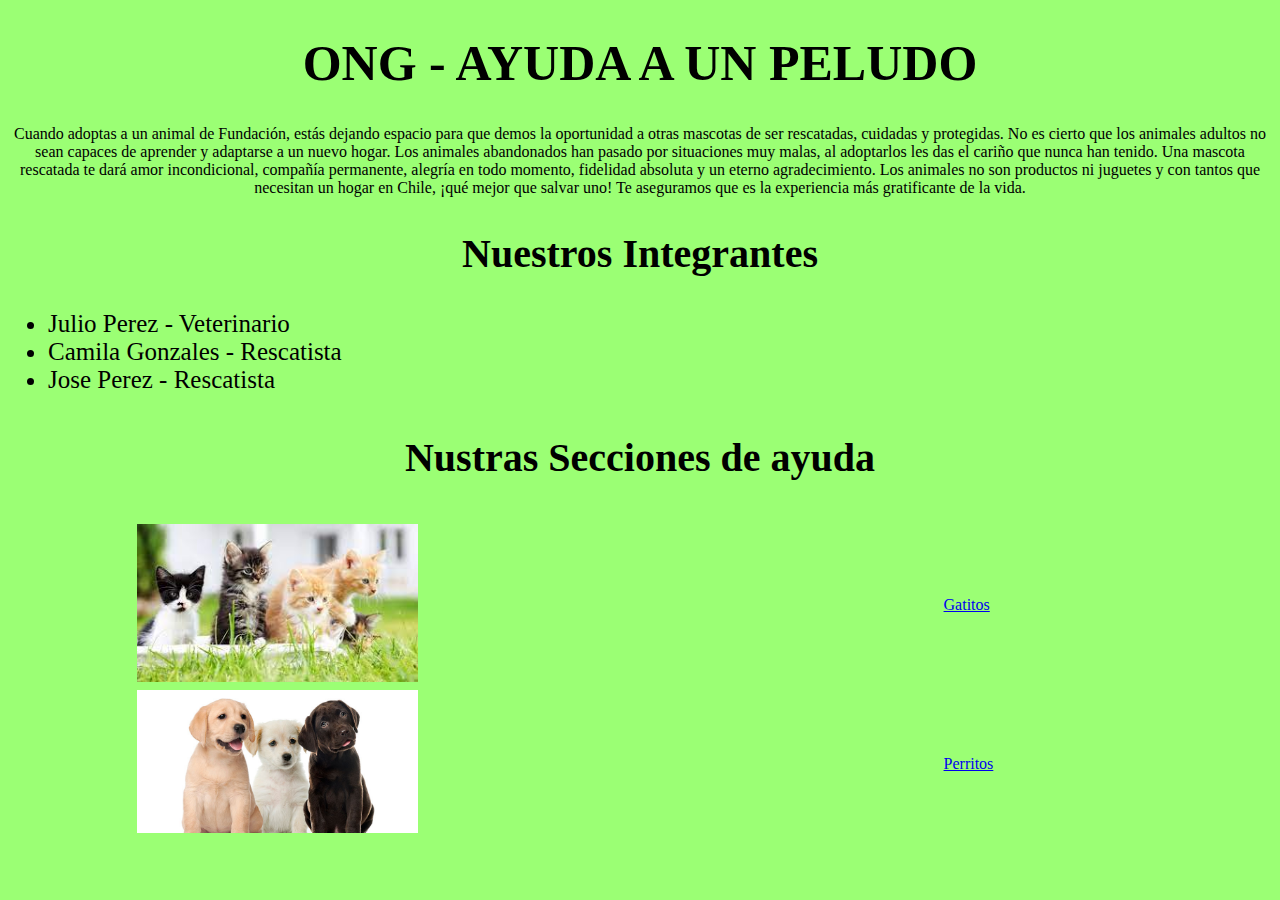
<file: ONG_PELUDOS/index.html>
<!DOCTYPE html>
<html lang="en">
<head>
    <meta charset="UTF-8">
    <meta http-equiv="X-UA-Compatible" content="IE=edge">
    <meta name="viewport" content="width=device-width, initial-scale=1.0">
    <title>Ayuda un peludo</title>
    <link rel="stylesheet" type="text/css" href="estilos.css">
</head>
<body>
    <h1>ONG - AYUDA A UN PELUDO</h1>
    <p class="parrafo1"> 
        Cuando adoptas a un animal de Fundación, estás dejando espacio para que demos la oportunidad a otras mascotas de ser rescatadas, cuidadas y protegidas.
No es cierto que los animales adultos no sean capaces de aprender y adaptarse a un nuevo hogar.
Los animales abandonados han pasado por situaciones muy malas, al adoptarlos les das el cariño que nunca han tenido.
Una mascota rescatada te dará amor incondicional, compañía permanente, alegría en todo momento, fidelidad absoluta y un eterno agradecimiento.
Los animales no son productos ni juguetes y con tantos que necesitan un hogar en Chile, ¡qué mejor que salvar uno!
Te aseguramos que es la experiencia más gratificante de la vida.
    </p>
       
    <h2>Nuestros Integrantes</h2>
    <ul>
        <li>Julio Perez - Veterinario</li>
        <li>Camila Gonzales - Rescatista</li>
        <li>Jose Perez - Rescatista</li>

    </ul>

    <h3>Nustras Secciones de ayuda</h3>

    <table style="margin:0 auto;">
        <tr>
            <td><img src="img/gatos.jpg" ></td>
            <td>
                <a href="gatitos.html">Gatitos</a>
            </td>     
        </tr>
        <td><img src="img/perros-personalidad-2.jpg" ></td>
        <td>
            <a href="perritos.html">Perritos</a>
        </td>
        <tr>
    </table>

</body>
</html>
</file>
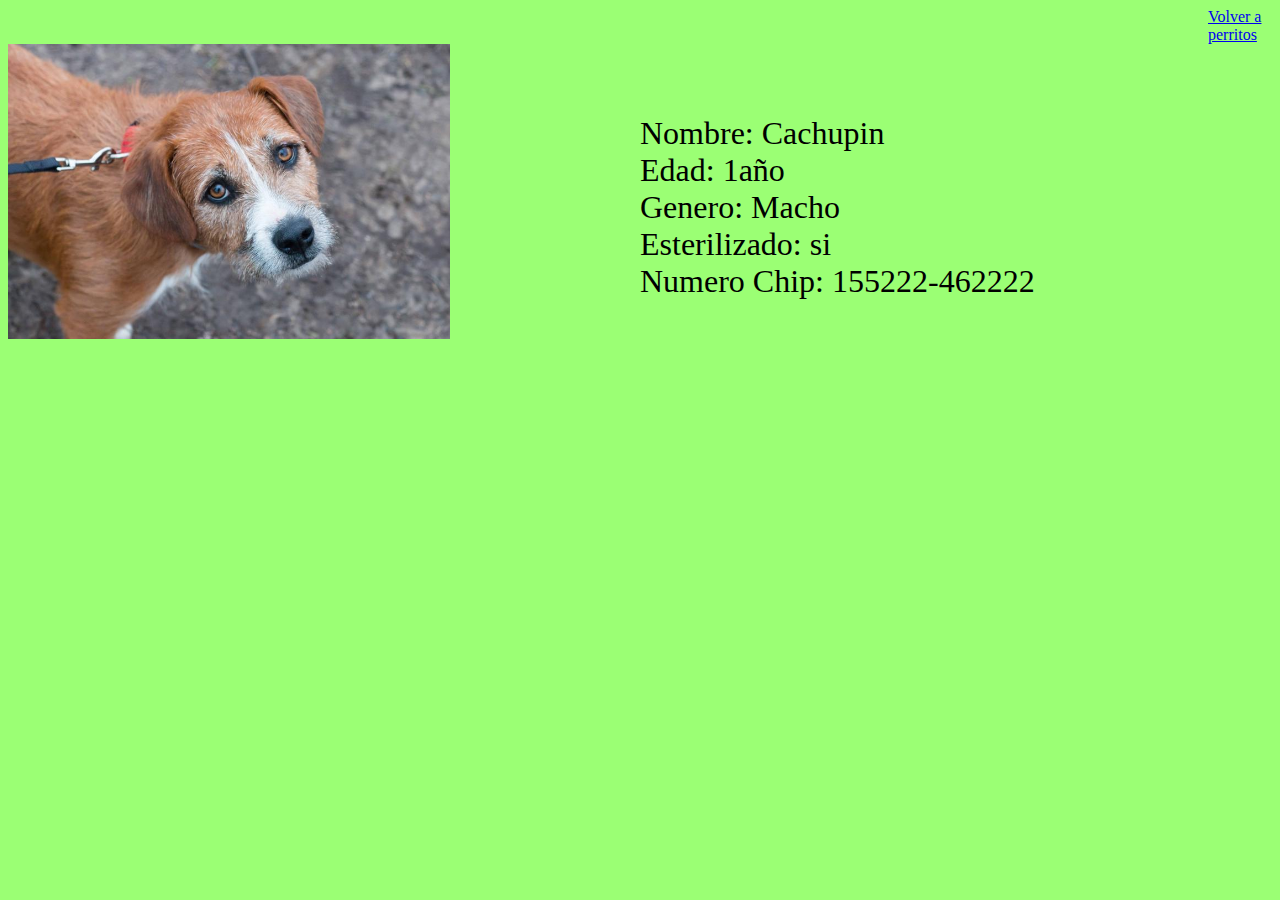
<file: ONG_PELUDOS/cachupin.html>
<!DOCTYPE html>
<html lang="en">
<head>
    <meta charset="UTF-8">
    <meta http-equiv="X-UA-Compatible" content="IE=edge">
    <meta name="viewport" content="width=device-width, initial-scale=1.0">
    <title>Document</title>
    <link rel="stylesheet" type="text/css" href="estilos.css">
</head>
<body>
    <nav class="nav2">
        <a href="perritos.html">Volver a perritos</a>
    </nav>
    <img src="img/adoptme-10.jpg">
    <p class="p3">
        Nombre: Cachupin
        <br>
        Edad: 1año
        <br>
        Genero: Macho
        <br>
        Esterilizado: si
        <br>
        Numero Chip: 155222-462222
    </p>
</body>
</html>
</file>
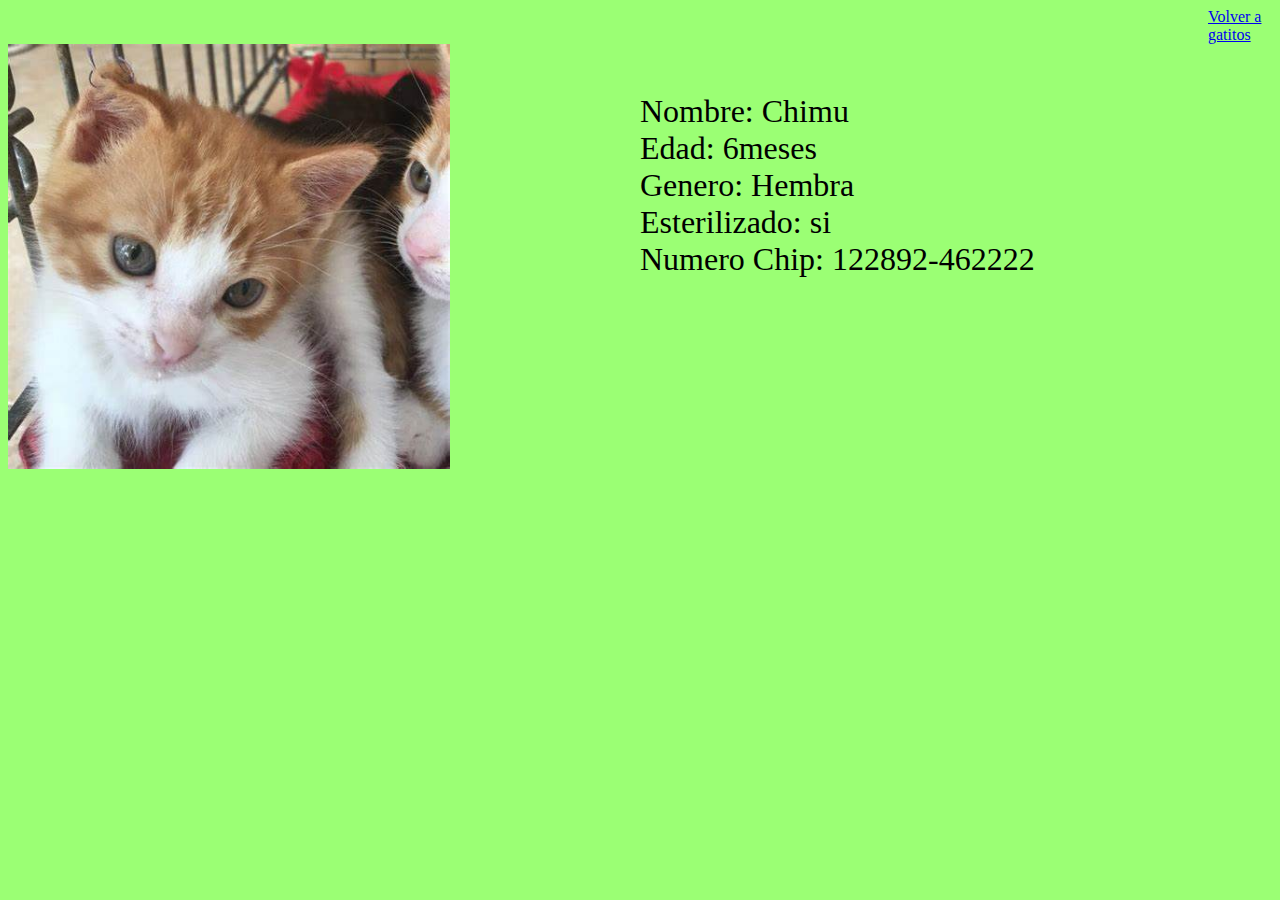
<file: ONG_PELUDOS/chimu.html>
<!DOCTYPE html>
<html lang="en">
<head>
    <meta charset="UTF-8">
    <meta http-equiv="X-UA-Compatible" content="IE=edge">
    <meta name="viewport" content="width=device-width, initial-scale=1.0">
    <title>Document</title>
    <link rel="stylesheet" type="text/css" href="estilos.css">
</head>
<body>
    <nav class="nav2">
        <a href="gatitos.html">Volver a gatitos</a>
    </nav>
    <img src="img/gatito1.jpg">
    <p class="p1">
        Nombre: Chimu
        <br>
        Edad: 6meses
        <br>
        Genero: Hembra
        <br>
        Esterilizado: si
        <br>
        Numero Chip: 122892-462222
    </p>
</body>
</html>
</file>
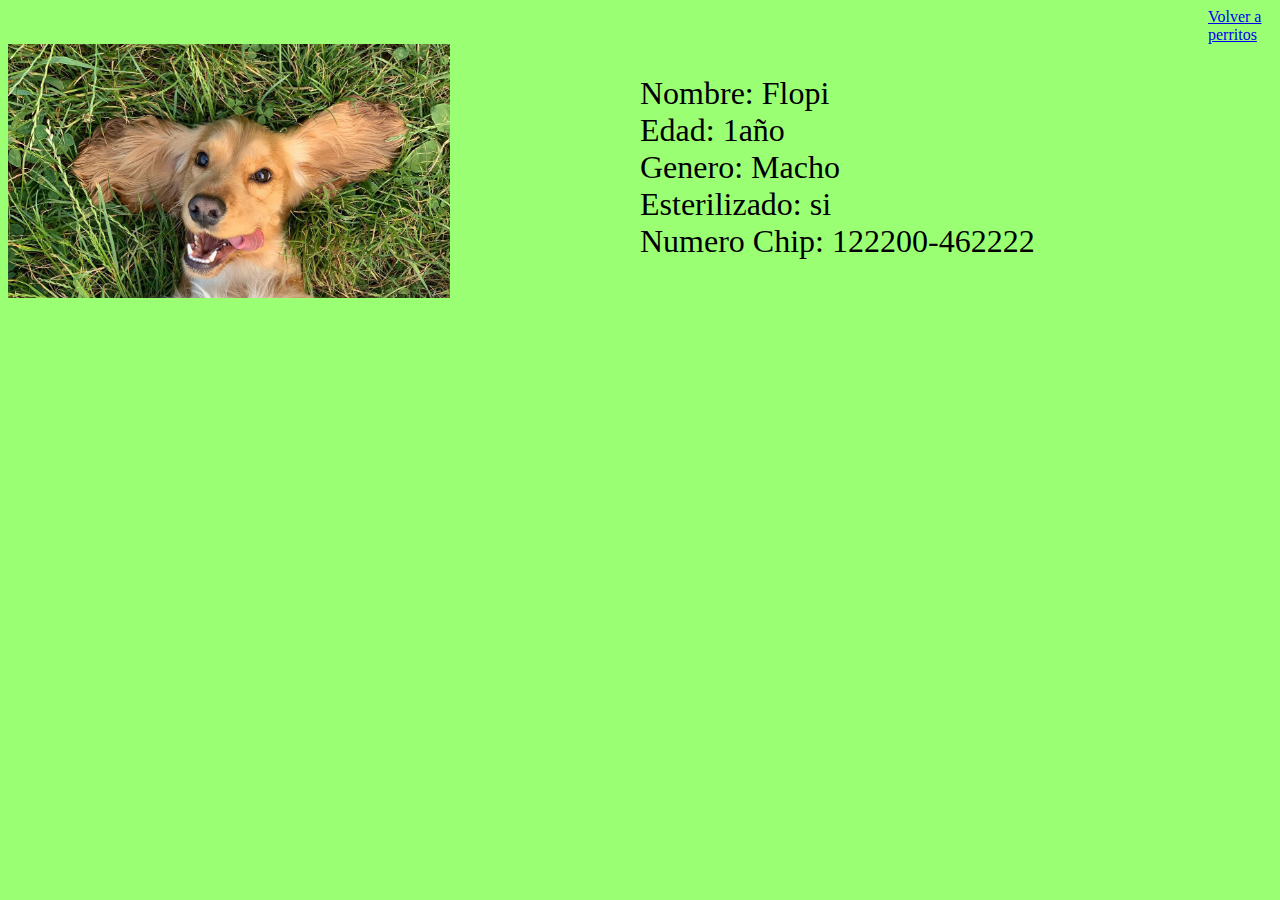
<file: ONG_PELUDOS/flopi.html>
<!DOCTYPE html>
<html lang="en">
<head>
    <meta charset="UTF-8">
    <meta http-equiv="X-UA-Compatible" content="IE=edge">
    <meta name="viewport" content="width=device-width, initial-scale=1.0">
    <title>Ayuda un pelud</title>
    <link rel="stylesheet" type="text/css" href="estilos.css">
</head>
<nav class="nav2">
    <a href="perritos.html">Volver a perritos</a>
</nav>
    <img src="img/perro-feliz.jpg">
    <p class="p3">
        Nombre: Flopi
        <br>
        Edad: 1año
        <br>
        Genero: Macho
        <br>
        Esterilizado: si
        <br>
        Numero Chip: 122200-462222
    </p>
</body>
</html>
</file>
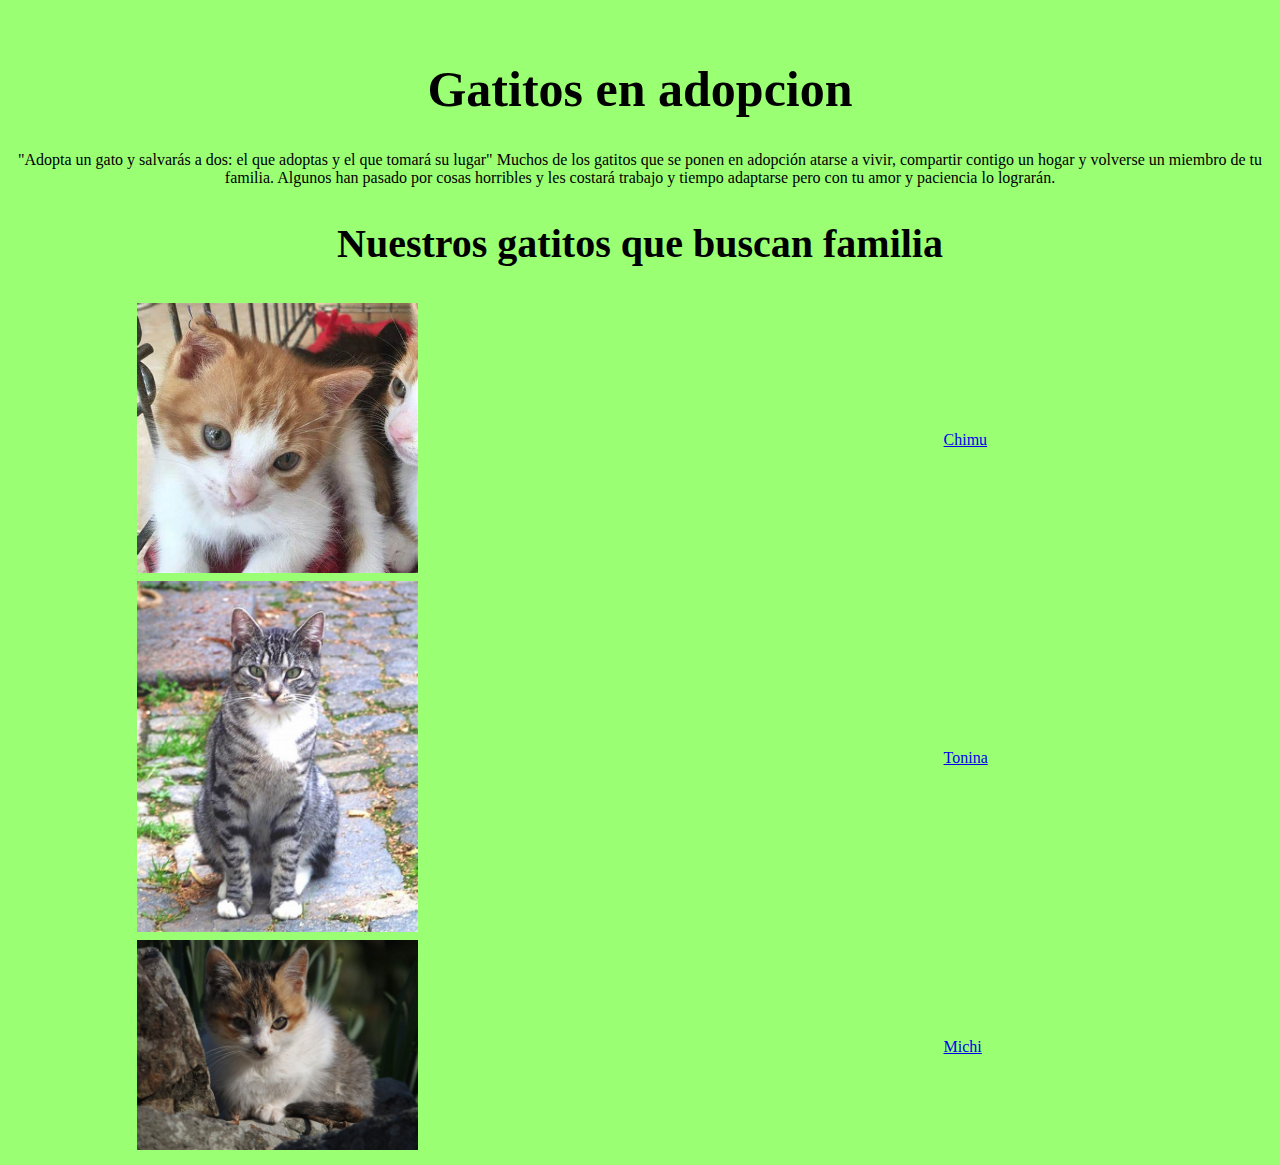
<file: ONG_PELUDOS/gatitos.html>
<!DOCTYPE html>
<html lang="en">
<head>
    <meta charset="UTF-8">
    <meta http-equiv="X-UA-Compatible" content="IE=edge">
    <meta name="viewport" content="width=device-width, initial-scale=1.0">
    <title>Ayuda un peludo</title>
    <link rel="stylesheet" type="text/css" href="estilos.css">
</head>
<body>
    <nav class="nav1">
    <a href="index.html">Inicio</a>
    </nav>  
    <h1>Gatitos en adopcion</h1>
    <p class="parrafo1"> 
        "Adopta un gato y salvarás a dos: el que adoptas y el que tomará su lugar" 
 
Muchos de los gatitos que se ponen en adopción atarse a vivir, compartir contigo un hogar y volverse un miembro de tu familia.
Algunos han pasado por cosas horribles y les costará trabajo y tiempo adaptarse pero con tu amor y paciencia lo lograrán.
    </p>
    <h2>Nuestros gatitos que buscan familia</h2>

    <table style="margin:0 auto;">
        <tr>
            <td><img src="img/gatito1.jpg"></td>
            <td>
                <a href="chimu.html">Chimu</a>
            </td>
        </tr>
        <tr>
            <td><img src="img/gatito2.jpg"></td>
            <td>
                <a href="tonina.html">Tonina</a>
            </td>
        <tr>
            <td><img src="img/gatito3.jpg"></td>
            <td>
                <a href="michi.html">Michi</a>
            </td>
        </tr>

    </table>
    
</body>
</html>
</file>
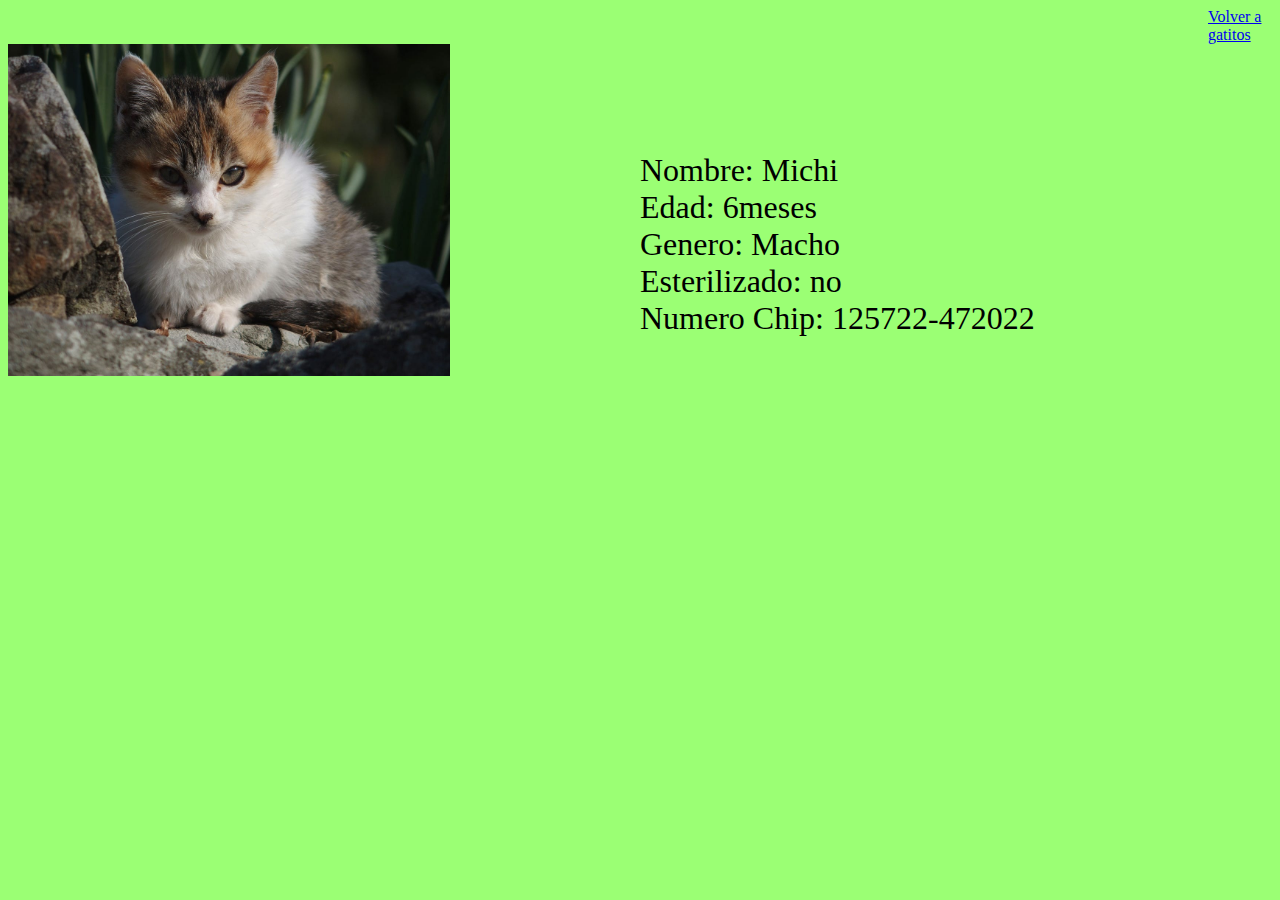
<file: ONG_PELUDOS/michi.html>
<!DOCTYPE html>
<html lang="en">
<head>
    <meta charset="UTF-8">
    <meta http-equiv="X-UA-Compatible" content="IE=edge">
    <meta name="viewport" content="width=device-width, initial-scale=1.0">
    <title>Document</title>
    <link rel="stylesheet" type="text/css" href="estilos.css">
</head>
<body>
    <nav class="nav2">
        <a href="gatitos.html">Volver a gatitos</a>
    </nav>
    <img src="img/gatito3.jpg" >
    <p class="p3">
        Nombre: Michi
        <br>
        Edad: 6meses
        <br>
        Genero: Macho
        <br>
        Esterilizado: no
        <br>
        Numero Chip: 125722-472022
    </p>
</body>
</html>
</file>
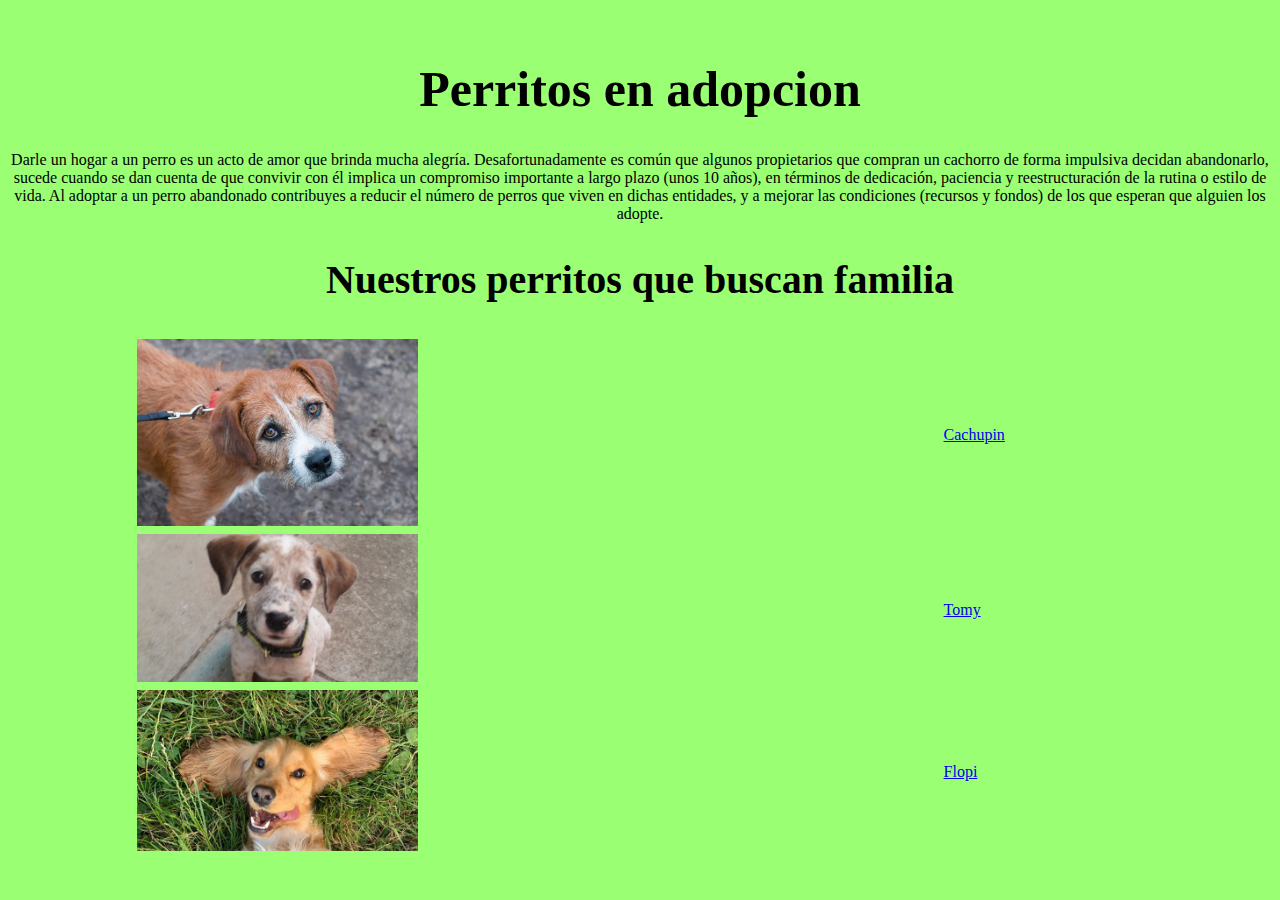
<file: ONG_PELUDOS/perritos.html>
<!DOCTYPE html>
<html lang="en">
<head>
    <meta charset="UTF-8">
    <meta http-equiv="X-UA-Compatible" content="IE=edge">
    <meta name="viewport" content="width=device-width, initial-scale=1.0">
    <title>Ayuda un peludo</title>
    <link rel="stylesheet" type="text/css" href="estilos.css">
</head>
<body>
    <nav class="nav1">
    <a href="index.html">Inicio</a>
    </nav>
    <h1>Perritos en adopcion</h1>
    <p class="parrafo1"> 
        Darle un hogar a un perro es un acto de amor que brinda mucha alegría.
Desafortunadamente es común que algunos propietarios que compran un cachorro de forma impulsiva decidan abandonarlo, sucede cuando se dan cuenta de que convivir con él implica un compromiso importante a largo plazo (unos 10 años), en términos de dedicación, paciencia y reestructuración de la rutina o estilo de vida.
        Al adoptar a un perro abandonado contribuyes a reducir el número de perros que viven en dichas entidades, y a mejorar las condiciones (recursos y fondos) de los que esperan que alguien los adopte.
    </p>

    <h2>Nuestros perritos que buscan familia</h2>

    <table style="margin:0 auto;">
        <tr>
            <td><img src="img/adoptme-10.jpg"></td>
            <td>
                <a href="cachupin.html">Cachupin</a>
            </td>
        </tr>
        <tr>
            <td><img src="img/perrito1.jpg" ></td>
            <td>
                <a href="tomy.html">Tomy</a>
            </td>
        </tr>
            <td><img src="img/perro-feliz.jpg"></td>
            <td>
                <a href="flopi.html">Flopi</a>
            </td>
        </tr>

    </table> 
</html>
</file>
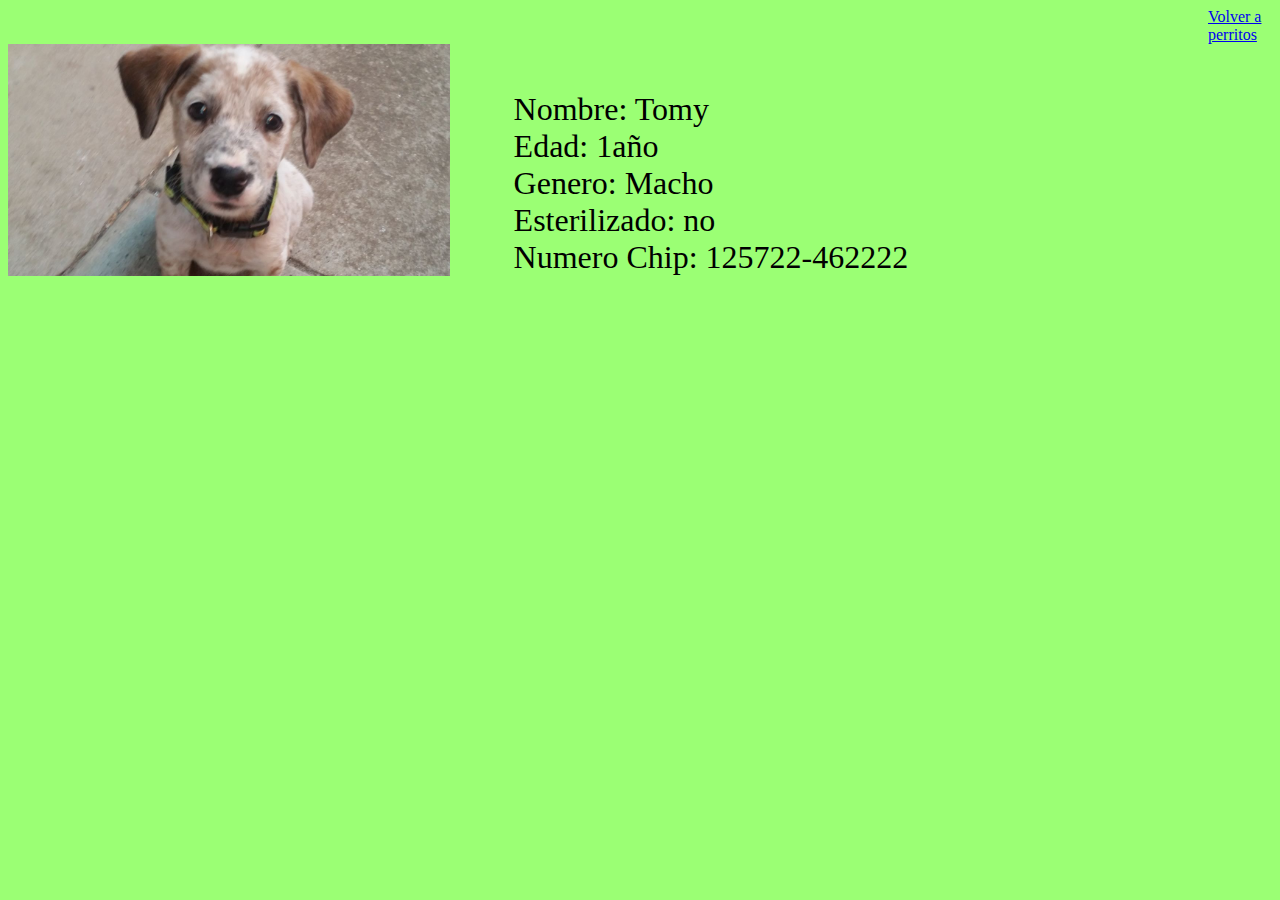
<file: ONG_PELUDOS/tomy.html>
<!DOCTYPE html>
<html lang="en">
<head>
    <meta charset="UTF-8">
    <meta http-equiv="X-UA-Compatible" content="IE=edge">
    <meta name="viewport" content="width=device-width, initial-scale=1.0">
    <title>Ayuda un peludo</title>
    <link rel="stylesheet" type="text/css" href="estilos.css">
</head>
<body>
    <nav class="nav2">
        <a href="perritos.html">Volver a perritos</a>
    </nav>
    <img src="img/perrito1.jpg">
    <p class="p2">
        Nombre: Tomy
        <br>
        Edad: 1año
        <br>
        Genero: Macho
        <br>
        Esterilizado: no
        <br>
        Numero Chip: 125722-462222
    </p>

    
</body>
</html>
</file>
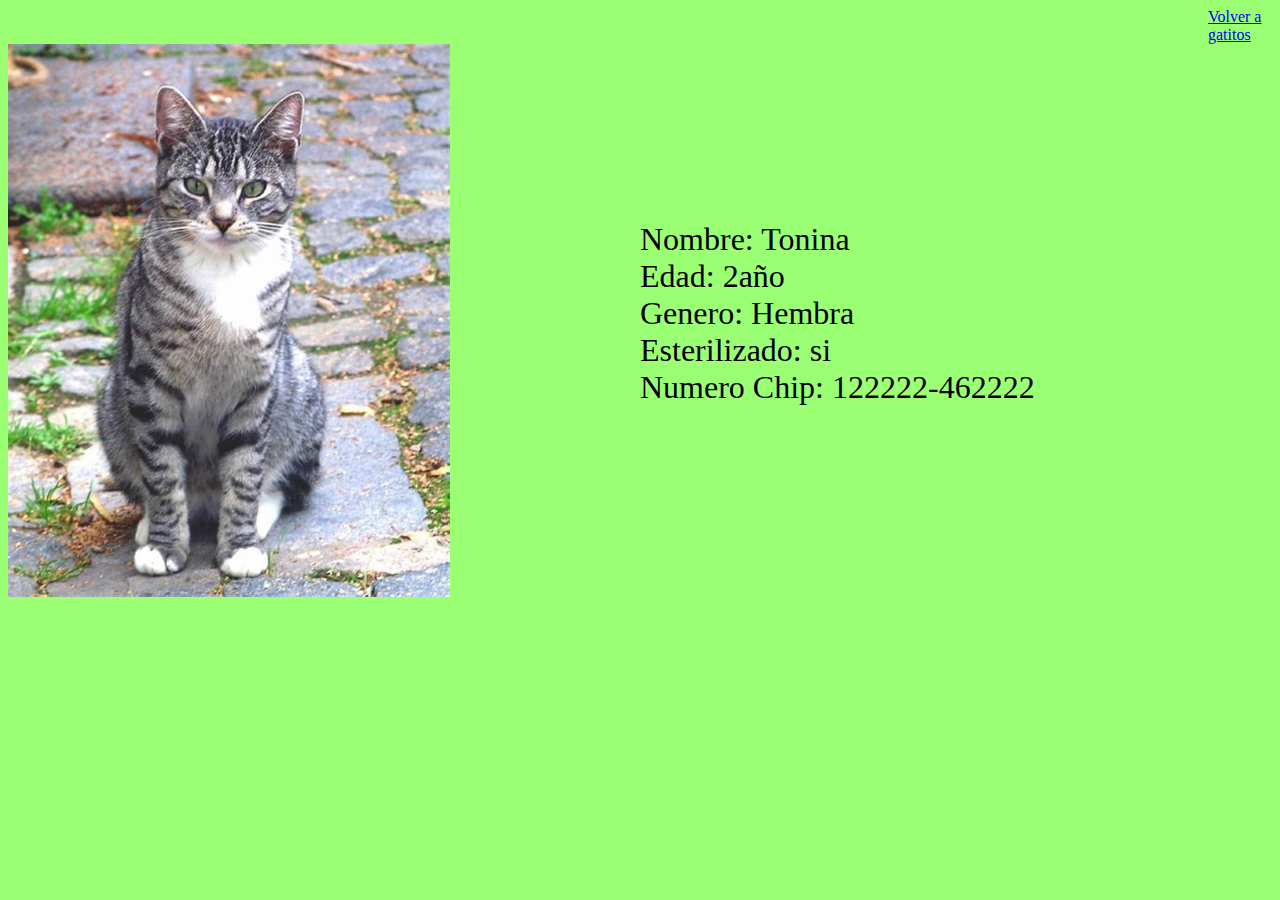
<file: ONG_PELUDOS/tonina.html>
<!DOCTYPE html>
<html lang="en">
<head>
    <meta charset="UTF-8">
    <meta http-equiv="X-UA-Compatible" content="IE=edge">
    <meta name="viewport" content="width=device-width, initial-scale=1.0">
    <title>Ayuda un peludo</title>
    <link rel="stylesheet" type="text/css" href="estilos.css">
</head>
<body>
    <nav class="nav2">
        <a href="gatitos.html">Volver a gatitos</a>
    </nav>
    <img src="img/gatito2.jpg">
    <p class="p1">
        Nombre: Tonina
        <br>
        Edad: 2año
        <br>
        Genero: Hembra
        <br>
        Esterilizado: si
        <br>
        Numero Chip: 122222-462222
    </p>

    
</body>
</html>
</file>
<file: ONG_PELUDOS/estilos.css>
h1{
    color: rgb(0, 0, 0);
    font-size: 50px;
    text-align: center;
}
h2{
    color: rgb(0, 0, 0);
    font-size: 40px;
    text-align: center;
}
h3{
    color: rgb(0, 0, 0);
    font-size: 40px;
    text-align: center;
}
body{

    background-color: rgb(155, 255, 116);
}
li{
    color: rgb(0, 0, 0);
    font-size: 25px;
    text-align:justify;
    

}
img{
    width: 35%;
    height: 35%;

}
table{
    width: 80%;
}
td{
    width: 80%;
    text-align: justify;
    vertical-align: middle;
}
.parrafo1{
    color: black;
    text-align: center;
}
.p1{
    text-align: justify;
    font-size: 200%;
    color: rgb(0, 0, 0);
    margin-left: 50%;
    margin-top: -30%;
}
.p2{
    text-align: justify;
    font-size: 200%;
    color: rgb(0, 0, 0);
    margin-left: 40%;
    margin-top: -15%;
}
.p3{
    text-align: justify;
    font-size: 200%;
    color: rgb(0, 0, 0);
    margin-left: 50%;
    margin-top: -18%;
}
.nav1{
    color: rgb(20, 220, 255);
    padding-left: 1280px;
}
.nav2{
    padding-left: 1200px;
}
</file>
